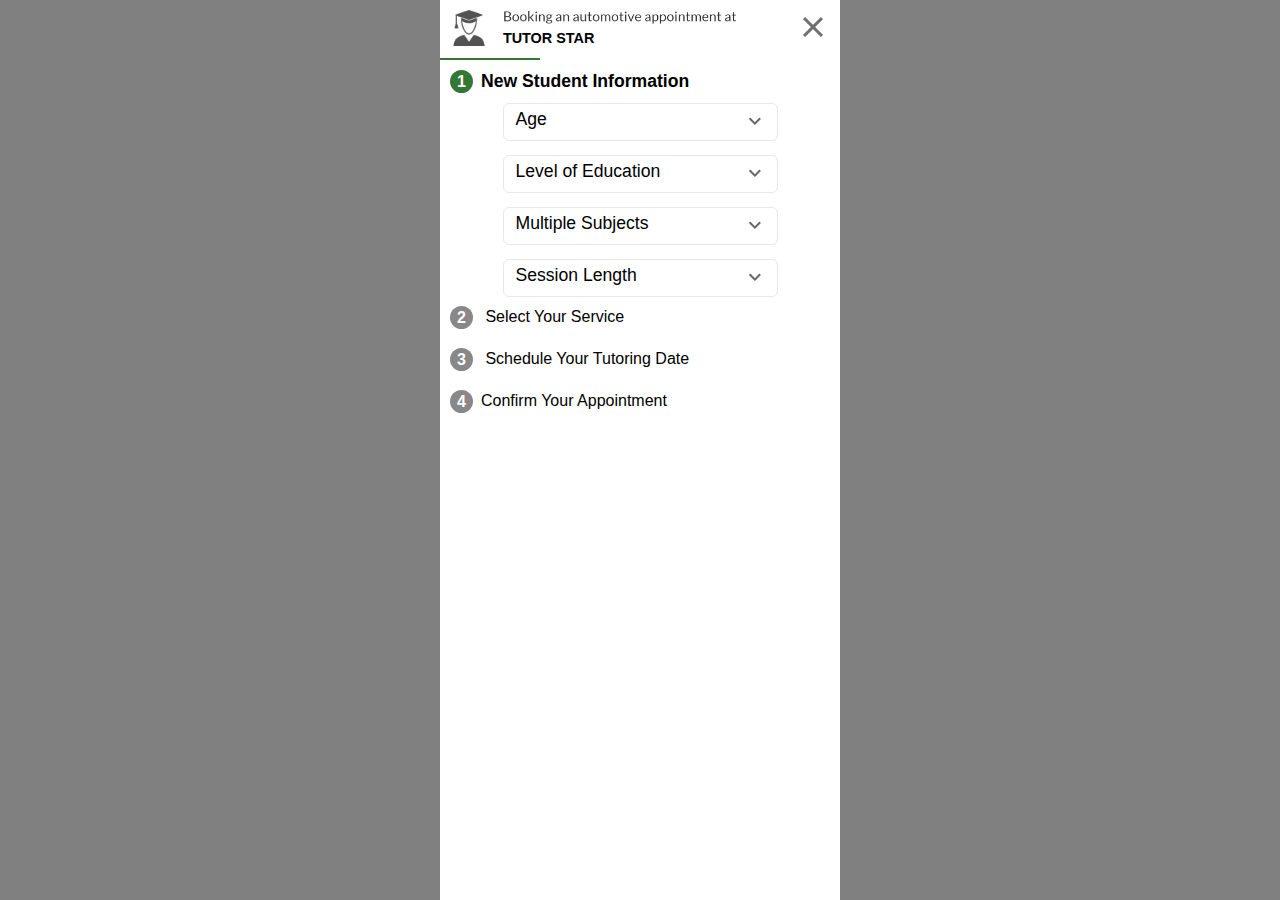
<file: index.html>
<!DOCTYPE HTML>
<html>

<head>
<meta name="viewport" content="width=device-width, initial-scale=1">
<script src="script/jquery.js"></script>
<script src="script/transition.js"></script>
<script src="script/newvehicle.js"></script>
<script src="script/scedule.js"></script>
<script src="script/main.js"></script>
<script src="script/modal.js"></script>
<script src="script/servicefunctions.js"></script>
<script src="script/confirm.js"></script>

<link rel="stylesheet" type="text/css" href="css/newvehicle.css">
<link rel="stylesheet" type="text/css" href="css/main.css">
<link rel="stylesheet" type="text/css" href="css/modal.css">
<link rel="stylesheet" type="text/css" href="css/vehiclestart.css">
<link rel="stylesheet" type="text/css" href="css/service.css">
<link rel="stylesheet" type="text/css" href="css/scedule.css">
<link rel="stylesheet" type="text/css" href="css/confirm.css">
<link rel="stylesheet" type="text/css" href="css/appointment.css">
<link rel="stylesheet" type="text/css" href="css/confirmcustomtxt.css">
<link rel="stylesheet" type="text/css" href="css/header.css">
</head>
<body>
<div id="app">

<!-- HEADER FOR APP-->
<header id="headerapp" class="headerappvehicle">
<!-- <img id="vhead" src="imgs/vehicleheader.png"></img> -->
<img  id="xreset" src="imgs/xsym.png" onclick="xres();"></img>
<img id="cantiresymbol" src="imgs/student.png"></img>
<img id="bookappoint" src="imgs/bookingauto.png"></img>
<!-- <p class="headertext">Booking an automotive appointment in</p> -->
<p class="dynamicheader">TUTOR STAR</p>
</header>

<!-- Vehicle symbol and information-->

<div class="stepicon" id="blankvehicleicon">
 <span class="activeicon">1</span><p class="boldtext">New Student Information</p>
<!-- <img id="v1select" class="stepicon" src="imgs/vehicleselsym.png"></img> -->
</div>

<div id="filledvehicleicon" class="stepicon" onclick="vehicleopentrans()">
  <span class="editicon"><img src="imgs/whitecheck.png"></img></span>  <p id="vehicleDynamicInfo" class="smallindent inlinetext"></p>
<a onclick="vehicleopentrans()" href="javascript:void(0);" class="editbutton">Edit</a>

</div>

<!-- VEHICLE SECTION -->
<div id="vehiclewrapper">

  <!-- dropdown for year -->
  <div id="dropyear" class="dropdownv">
  <div class="closed first">
  <p class="state1 untoucheddrop ">Age</p>
  <p class="state2 smalltext hide"> Age </p>
  <p id="dynamicyear" class="state2 "></p>
  <img class="arrow" src="imgs/arrowopen.png">
  </div>
  <ul id="yearul">
  <li class="innerd"></li>
  <li class="innerd">4 - 8 years old</li>
  <li class="innerd">8- 12 years old</li>
  <li class="innerd">13 - 17 years old</li>
  <li class="innerd">18+ years old</li>
  
  </ul>
  </div>

  <!-- dropdown for make -->
  <div id="make" class="dropdownv">
  <div  class="closed first">
  <p class="state1 untoucheddrop "> Level of Education</p>
  <p class="state2 smalltext hide"> Level of Education </p>
  <p id="dynamicmake" class="state2 "></p>
  <img class="arrow" src="imgs/arrowopen.png">
  </div>
  <ul id="makeul">
  <li class="innerd">Primary School level</li>
  <li class="innerd">Middle School level</li>
  <li class="innerd">Post Secondary level</li>
  <li class="innerd">University/ College level</li>
  <li class="innerd">Graduate School level</li>
  </ul>
  </div>

  <!-- dropdown for model -->
  <div id="model" class="dropdownv">
  <div  class="closed first">
  <p class="state1 untoucheddrop ">Multiple Subjects</p>
  <p class="state2 smalltext hide">  Multiple Subjects</p>
  <p id="dynamicmodel" class="state2 "></p>
  <img class="arrow" src="imgs/arrowopen.png">
  </div>
  <ul id="modelul">
  <li class="innerd">Learning Multiple Subjects</li>
  <li class="innerd"> Learning One Subject</li>

  </ul>
  </div>


  <div id="mileage" class="dropdownv">
        <div  class="closed first">
        <p class="state1 untoucheddrop ">Session Length </p>
        <p class="state2 smalltext hide">Session Length </p>
        <p id="dynamicmileage" class="state2 "></p>
        <img class="arrow" src="imgs/arrowopen.png">
        </div>
        <ul id="mileageul">
        <li class="innerd">1 hr</li>
        <li class="innerd">  2 hours </li>
        <li class="innerd"> 3 hours </li>
        <li class="innerd"> 4 hours </li>
        <li class="innerd"> 5 hours or more </li>
        </ul>
        </div>

<!-- 
 <a href="javascript:void(0);" onclick="serviceopentrans()"><img src="imgs/nextservice.png" id="nextservice" class="normalindent"></img> </a> -->
 <button class="nextconfirm normalindent" onclick="serviceopentrans()" id="nextservice">Next: Subjects</button>
 <br>
</div>
<!-- <img  id="xreset" src="imgs/xsym.png" onclick="xres();"></img> -->


<!-- Service icons -->
<div id="blankserviceicon" class="stepicon">
<!-- <img src="imgs/serviceicongrey.png" class="stepicon"></img><br> -->
<span class="futureicon">2</span><p class="inlinetext"> Select Your Service</p>
<br>
</div>

<div id="blankserviceactiveicon" class="stepicon">
<span class="activeicon">2</span><p class="boldtext"> Select Your Services</p>

<!-- <img src="imgs/serviceactive.png" id="serviceactive"></img> -->
</div>

<div id="filledserviceicon" class="stepicon" onclick="serviceopentrans()">
        <span class="editicon"><img src="imgs/whitecheck.png"></img></span> <div class="stopoverflow"><p id="serviceDynamicInfo" class="smallindent inlinetext"></p></div><a href="javascript:void(0);" onclick="serviceopentrans()" class="editbutton"> Edit </a>
<br>
</div>

<!-- SERVICE SECTION -->
<div id="servicecontainer">
        <!-- new icon for vehicle edit -->
        <div id="outsidebox">
        <div id="singlecheckidk"  onclick="checkpopup()" class="unchecked single"  data-forx=" I'm not sure what services I need "></div><span  class="idkdesc"> I'm not sure what services I need </span>
        </div>
        <div id="repaira" class="saccordion">
                <div class="innerscaccordion" onclick="openRepair()">Math<b id="repaircheckcounter"></b><img class="arrow" src="imgs/arrowopen.png"></div>
                <div class="innerscaccordion hideaccord"> <div class="unchecked"  data-forx="Basic Math"></div> <span  class="sdesc"> Basic Math </span></div>
                        <div class="innerscaccordion hideaccord"> <div class="unchecked"  data-forx="Algebra"></div><span  class="sdesc"> Algebra </span></div>
                        <div class="innerscaccordion hideaccord"> <div class="unchecked"  data-forx="Calculus"></div><span  class="sdesc"> Calculus </span></div>
        </div>
        <div id="oilchangea" class="saccordion">
            <div class="innerscaccordion" onclick="openOil()"> History <b id="oilcheckcounter"></b><img class="arrow" src="imgs/arrowopen.png"></div>
            <div class="innerscaccordion hideaccord"> <div class="unchecked"  data-forx="Ancient History"></div> <span  class="sdesc"> Ancient History </span> </div>
            <div class="innerscaccordion hideaccord"> <div class="unchecked"  data-forx="Recent History"></div> <span  class="sdesc"> Recent History  </span></div>
        </div>
        <div id="tiredrop" class="saccordion closeddrop" >
                <div class="innerscaccordion" onclick="openTire()" >English Services <b id="tirecheckcounter"></b><img class="arrow" src="imgs/arrowopen.png"></img></div>
                        <div class="innerscaccordion hideaccord"> <div class="unchecked"  data-forx="Grammar"></div> <span  class="sdesc">Grammar </span> </div>
                        <div class="innerscaccordion hideaccord"> <div class="unchecked"  data-forx="English Lit"></div><span  class="sdesc"> English Lit </span></div>
                        <div class="innerscaccordion hideaccord"> <div class="unchecked"  data-forx="Essay Writing 101"></div><span  class="sdesc"> Essay Writing 101 </span></div>
                        <div class="innerscaccordion hideaccord"> <div class="unchecked"  data-forx="Poetry"></div> <span  class="sdesc"> Poetry </span></div>
        </div>

        <div id="brakea" class="saccordion">
                <div class="innerscaccordion" onclick="openBrake()">Science<b id="brakecheckcounter"></b><img class="arrow" src="imgs/arrowopen.png"></div>
                <div class="innerscaccordion hideaccord"> <div class="unchecked"  data-forx="Elementary Science"></div><span  class="sdesc"> Elementary Science </span></div>
                <div class="innerscaccordion hideaccord"> <div class="unchecked"  data-forx="HighSchool Science"></div><span  class="sdesc"> HighSchool Science</span> </div>

        </div>
        <div id="batterya" class="saccordion">
                <div class="innerscaccordion" onclick="openBattery()" >Business <b id="batterycheckcounter"></b><img class="arrow" src="imgs/arrowopen.png"></div>
                <div class="innerscaccordion hideaccord"> <div class="unchecked"  data-forx="Public Speaking"></div><span  class="sdesc"> Public Speaking </span></div>
                        <div class="innerscaccordion hideaccord"> <div class="unchecked"  data-forx="Economics"></div><span  class="sdesc"> Economics </span></div>

        </div>
        <p class="commentspace boldtext"> Comments:</p>
        <textarea  onchange="changetextareasize(this)" oninput="changetextareasize(this)" name="textarea" id="commentbox2"  name="commentbox" ></textarea>

        <a href="javascript:void(0);" onclick="sceduleopentrans()"><button id="nextconfirm">NEXT: SCHEDULE</button></a>
        <br>
        <!-- <img  id="xreset" src="imgs/xsym.png"  onclick="xres();"></img> -->
        </div>



<!-- Scedule Header-->
<div id="blanksceduleicon" class="stepicon">
<span class="futureicon" id="month">3</span><p class="inlinetext"> Schedule Your Tutoring Date</p>
</div>

<div id="blanksceduleactiveicon" class="stepicon">
                <span class="activeicon">3</span><p class="inlinetext boldtext"> Schedule Your Tutoring Date</p>
</div>

<div id="filledsceduleicon" class="stepicon"  onclick="sceduleopentrans()">
        <span class="editicon"> <img src="imgs/whitecheck.png"></img></span><div class="stopoverflow" ><p id="sceduleDynamicInfo" class="smallindent inlinetext"></p></div><a href="javascript:void(0);" onclick="sceduleopentrans()" class="editbutton">Edit</a>
</div>

<!-- Scedule Section -->
<div id="scedulewrapper">
        <!-- <p class=" normalindent"> Please request a drop-off date and time: </p><br> -->
        <div class ="container">
                <section id="monthhide">
            <div class="month"  >
            <p class="arrowmonth"> < <strong class="monthheadermargin"> January, 2019 </strong> >  </p>
            </div>
            <table>
            <tr>
            <th> S </th>
            <th> M </th>
            <th> T </th>
            <th> W </th>
            <th> T </th>
            <th> F </th>
            <th> S </th>

            </tr>
            <tr>
            <td></td>
            <td></td>
            <td> 01 </td>
            <td id="firstdate"> 02 </td>
            <td class="cal"> 03</td>
            <td class="cal alttime3">04</td>
            <td> 05</td>
            </tr>
            <tr>
            <td class="cal"> 06 </td>
            <td class="cal alttime3"> 07 </td>
            <td class="cal greyedout"> 08 </td>
            <td class="cal"> 09 </td>
            <td class="cal greyedout"> 10 </td>
            <td> 11 </td>
            <td> 12 </td>
            </tr>
            <tr>
            <td  class="cal alttime3"> 13 </td>
            <td class="cal"> 14 </td>
            <td class="cal greyedout"> 15 </td>
            <td class="cal"> 16 </td>
            <td class="cal greyedout"> 17 </td>
            <td class="cal"> 18 </td>
            <td> 19 </td>
            </tr>
            <tr>
            <td class="cal"> 20 </td>
            <td class="cal alttime3"> 21 </td>
            <td class="cal"> 22 </td>
            <td class="cal"> 23 </td>
            <td class="cal greyedout"> 24 </td>
            <td class="cal"> 25 </td>
            <td class="cal alttime3"> 26 </td>
            </tr>
            <tr>
            <td class="cal alttime3"> 27 </td>
            <td class="cal"> 28 </td>
            <td class="cal greyedout"> 29 </td>
            <td class="cal"> 30 </td>
            <td class="cal greyedout"> 31 </td>
            <td></td>
            <td></td>
            </tr>
            </table>

        </section>
</div>
        <div id="dropofftime">
                <p class="boldtext margincont"> Drop off time:</p><br>
                <p id="dynamicdropofftime" class="boldtext margincont" onclick="edittime()"></p><a href="javascript:void(0);" onclick="edittime()" class="editbutton">Edit</a>
                <br><br>

        </div>


            <div id="selecttime" class="margincont">
          

<div id="leavecarcontainer">
        <p class="boldtext inlinetext"> How will you pick up your child? </p><img src="imgs/additionalinfo.png" class="addinfo"></img> <br><br>
        <div class="filledradio selecttime"  ></div><p class="inlinetext"> I will pick them up</p><br><br>
        <div class="unfilledradio required selecttime" ></div> <p class="inlinetext"> They can travel home themselves</p><br><br>
       
</div>


<!--- Shuttle Service Section-->
<div class="shuttlecontainer">
<p class="boldtext"  id="shuttleheader">Do you require your child to be driven home?</p>
<div class="unchecked2"  data-forx="Requested" id="needshuttle"></div> <p class="inlinetext"> Yes, I need shuttle service </p><br><br>
</div>




        <button onclick="confirmopentrans();" class="nextconfirm" id="toconfirm">NEXT: CONFIRM</button></a><br>

     
 </div>
          



 </div>




<!-- Confirm Header-->
<div id="blankconfirmicon" class="stepicon">
<span class="futureicon">4</span><p class="inlinetext">Confirm Your Appointment</p>
</div>

<div id="blankconfirmacticveicon" class="stepicon">
                <span class="activeicon">4</span><p class="inlinetext boldtext">Confirm Your Request</p>
</div>


<div id="filledconfirmicon" class="stepicon" >
        <span class="editicon"><img src="imgs/whitecheck.png"></img></span> <p id="sceduleDynamicInfo" class="smallindent"></p></div>



<!-- CONFIRM SECTION -->
<div id="confirmwrapper">
        <!-- <p class="normalindent">Please enter your contact information:</p> -->

        <!--New custom text fields for name email phone number-->

        <div class="textwrap" id="textname">
                <div class="textfield" contenteditable="true" onchange="reveal();" id="nametxt"><span class="defconfirmtext">Full Name*</span></div>
                <p class="texttop"> Full Name* </p>
                </div>

                <div class="textwrap" id="textphone">
                <div class="textfield" contenteditable="true" onchange="reveal();" id="phonetxt"><span class="defconfirmtext">Phone*</span></div>
                <p class="texttop"> Phone* </p>
                </div>


                <div class="textwrap" id="textemail">
                <div class="textfield" contenteditable="true" onchange="reveal();" id="emailtxt"><span class="defconfirmtext">Email*</span></div>
                <p class="texttop"> Email* </p>
                </div>

        <!--old text fields-->
        <!-- <input class="textfield" name="fullname" placeholder="Full Name">
        <input class="textfield" name="phone" placeholder="Telephone Number">
        <input class="textfield" name="email" placeholder="Email"> -->

        <div id="contactoptions">
                        <p class="boldtext" id="preferredheader"> Preferred method of contact: </p>
        <div class="indcontentwrapper"><div class="unchecked"  data-forx="Phone call"></div> <label> Phone call </label></div>
        <div class="indcontentwrapper"><div class="unchecked"  data-forx="SMS text message"></div><label> SMS text message</label></div>
        <div class="indcontentwrapper"><div class="unchecked" required data-forx="Email"></div> <label>Email</label></div>
        <p class="phonedisclaimer">Phone numbers may be used if we have questions regarding your Tutoring
                         Appointment (including SMS messages).</p>

        <!-- shuttle service check box--><br>
        <!-- <p class="boldtext"  id="shuttleheader">Do you require shuttle service?</p>
        <object class="unchecked2"  name="Requested"></object> <p class="inlinetext"> I need shuttle service </p><br><br>
        </div> -->

        <textarea name="textarea" id="commentbox"  name="commentbox" placeholder="What should we know about the student?"></textarea>

        <button onclick="confirminfo()" class="nextconfirm">BOOK IT!</button></a><br>
        <!-- <img  id="xreset" src="imgs/xsym.png"  onclick="xres();"></img> -->
</div>




<!-- END of App Body-->
</div>


</body>
</html>
</file>
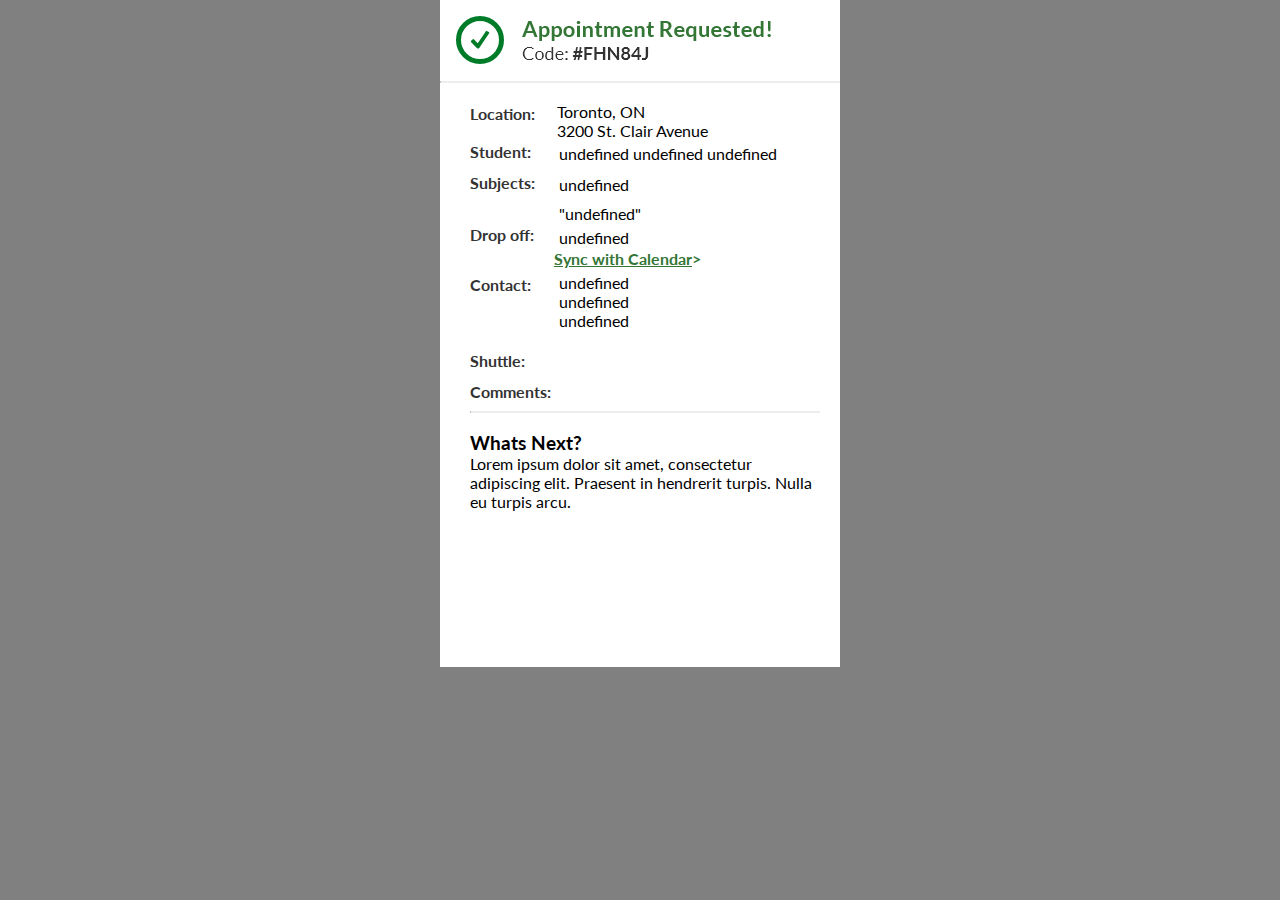
<file: appointmentinfo2.html>
<!DOCTYPE html>
<html>
  <head>
    <meta name="viewport" content="width=device-width, initial-scale=1" />
    <script src="script/jquery.js"></script>
    <script src="script/main.js"></script>
    <script src="script/modal.js"></script>
    <script src="script/scedule.js"></script>
    <script src="script/confirm.js"></script>
    <script src="script/appointment.js"></script>
    <script src="script/confirm.js"></script>
    <link
      href="https://fonts.googleapis.com/css?family=Lato"
      rel="stylesheet"
    />
    <link rel="stylesheet" type="text/css" href="css/scedule.css" />
    <link rel="stylesheet" type="text/css" href="css/confirm.css" />
    <link rel="stylesheet" type="text/css" href="css/main.css" />
    <link rel="stylesheet" type="text/css" href="css/modal.css" />
    <link rel="stylesheet" type="text/css" href="css/appointment2.css" />
  </head>
  <body onload="finalconfirmLoad()">
    <div id="app">
      <!-- header img section -->

      <!-- Giant checkmark Icon-->
      <img src="imgs/newarrowappointment.png" alt="" id="giantCheck" />
      <hr class="greyline" />
      <br />
      <label class="boldgrey">Location:</label>
      <p class="mcor">
        Toronto, ON <br />
        3200 St. Clair Avenue
      </p>
      <br />
      <!--dynamic info for vehicle-->
      <label class="boldgrey">Student:</label>
      <p id="vehicleDynamicInfo"></p>
      <br />
      <!-- dynamic info for services selected-->

      <label class="boldgrey">Subjects:</label>
      <p id="serviceDynamicInfo"></p>
      <br />
      <label></label>
      <p id="serviceDynamicComment"></p>
      <br />

      <!--- Scedule info -->
      <label class="boldgrey">Drop off:</label>
      <p id="sceduleDynamicInfo"></p>
      <br />
      <p id="synccal">
        <b><u>Sync with Calendar</u>></b>
      </p>
      <br />
      <!-- contact dynamic info-->
      <label class="boldgrey">Contact:</label>
      <div id="contactcontainer" class="inline">
        <p id="contactDynamicName"></p>
        <br />
        <p id="contactDynamicPhone"></p>
        <br />
        <p id="contactDynamicEmail"></p>
        <br /><br />
      </div>
      <br />
      <!-- comments dynamic info-->
      <label class="boldgrey">Shuttle:</label>
      <p id="shuttleDynamicInfo"></p>
      <br />
      <label class="boldgrey">Comments:</label>
      <p id="commentDynamicInfo"></p>
      <br />
      <div id="whatnextcontainer">
        <hr class="greyline" />
        <br />
        <h3>Whats Next?</h3>
        <p>
          Lorem ipsum dolor sit amet, consectetur adipiscing elit. Praesent in
          hendrerit turpis. Nulla eu turpis arcu.
        </p>
      </div>
    </div>
  </body>
</html>
</file>
<file: css/newvehicle.css>
*{
    margin: 0px;
    padding: 0px;
    }
    
    #vehiclewrapper{
    
    text-align: center
    }
    
    
    
    #dropyear{
    border-radius: 6px;
   /* border: 1px solid #777;*/
    display: inline-block;
    height: 100%;
    margin-top: 10px;
    }
    
    .first {
    width: 273px;
    height: 36px;
    border-radius: 6px;
    /*border: 1px solid #777;*/
    position: relative;
    text-align: left;
    
    }
    
    .innerd{
    height: 36px;
    text-align: left;
    }
    
    .defaultd { 
    margin-bottom: 1px;
    }
    
    ul{
    display: none;
    padding-left: 20px;
    list-style-type: none;
    }
    
    .arrow{
    position: absolute;
    right: 5px;
    top: 5px;
    }
    
    
    .untoucheddrop {
    font-size: 1.1em;
    position: absolute;
    left: 12px;
    top: 5px;
    
    }
    
    .dropdownv{
    
    margin: 5px auto;
    border-radius: 6px;
    border: 1px solid #e8e8e8;
    display: inline-block;
    height: 100%;
    }
    
    /* drop down in closed state with selected year */
    .state2{
    margin-left: 20px;
    }
    
    .bold{
    font-weight: bold;
    }
    
    .offlimits {
    color: #888;
    }
    
    .hide{
    display:none;
    }
    
    .smalltext {
    font-size:.8em;
    color: #888;
    }
</file>
<file: css/main.css>
*{
    margin: 0;
    padding: 0;
    font-family: 'Lato', sans-serif !important;
    }

body{
        width: 100%;
        background-color:grey;
        }
        
        
#v1select{
    margin-top: 18px;
    display: block;
        }
        
.normalindent{
    margin-left: 40px;
            
            }          


.inline{
 display: inline;
}

#vhead {
margin-bottom:5px;
width: 100%;
}
            

#app{
    margin: auto;
    width: 400px;
    min-height: 667px;
    background-color: white;
    overflow-y: scroll;
    overflow-x: hidden;
    
    
    }

    .verticalindent{
        margin-top: 7px;
        margin-bottom: 7px;
    }


    #nextservice{
        margin-top: 15px;
        display:block;
        display: none;
    }

    .stepicon{
        
        margin-left: 10px;
        margin-bottom: 19px;
    }


#xreset{
        position: absolute;
        top: 17px;
        right: 17px;
        
        }



#nextconfirm{
            background-color:#347636;
            width: 153px;
            height: 35px;
            border-radius: 6px;
            color: white;
            font-weight: bold;
            margin: 18px 40px;
            border: none;
            display: none;
            font-size: 14px;
        }
        
.innerscaccordion{
    position:relative; /* position relative important to maintain arrow absolute positioning */
    padding: 10px;
}

    @media screen and (max-width:600px) {
        #app{
        width: 100%;
        min-height: 100vh;
        }

        body{
            background-color: white
        }
    }

/* checkboxes consisttent make sure */
    .unchecked{
        margin-right: 10px;
    background-image:url("../imgs/squareunchecked.png");
    background-repeat: no-repeat;
    border: 0;
    border-radius: 5px;
    background-size: 100%;
    height: 24px;
    width: 24px;
    display: inline-block;
    vertical-align: middle;
    }

    
.checked {
    margin-right: 10px;
    background-image:url("../imgs/squarechecked.png");
    background-repeat: no-repeat;
    border: 0;
 border-radius: 5px;
    background-size: 100%;
    height: 24px;
    width: 24px;
    display: inline-block;
    vertical-align: middle;
    }


/* styling for checkboxes on confirm page, reproduced to prevent service function running again as they activate on intereactions with class */ 

    .unchecked2{
        margin-right: 10px;
    background-image:url("../imgs/squareunchecked.png");
    background-repeat: no-repeat;
    border: 0;
    border-radius: 5px;
    background-size: 100%;
    height: 24px;
    width: 24px;
    display: inline-block;
    vertical-align: middle;
    }

    
.checked2 {
    margin-right: 10px;
    background-image:url("../imgs/squarechecked.png");
    background-repeat: no-repeat;
    border: 0;
 border-radius: 5px;
    background-size: 100%;
    height: 24px;
    width: 24px;
    display: inline-block;
    vertical-align: middle;
    }
    

 /* old edit button */   
.edit{
    width: 43px;
    height: 23px;
    border-radius: 6px;
    background-color: white;
    color: #666;
    border:.7px solid #999;
    margin:0px;
    vertical-align: middle;
    text-decoration: none;
    }
    
    .edit:hover{
    background-color: #444;
    color: white;
    
    }

    .stepedit {
    vertical-align: middle;
    display:inline-block;

    }

    .stepcontainer{

        width: 290px;
        display: inline-block;
        padding-top: 7px;
        padding-bottom: 2px;
    }

    a{
        text-decoration: none;
    }

    

/* containers for new transitional / dynamic elements */
    #servicecontainer{
display: none;
    }

#filledvehicleicon {
position: relative;
display: none;
}

#blankserviceactiveicon{

    display: none;
}

#blankserviceicon {

    display: block;
}

#blanksceduleactiveicon {
display:none;
}
#filledserviceicon {
    position: relative;
    display:none;
}

#scedulewrapper {
display: none;
}

#confirmwrapper {
    display:none;
}


/* styling for icon circle */

.activeicon{
    line-height: 23px;
    vertical-align: middle;
    text-align: center;
    height: 23px;
    width: 23px;
    border-radius: 100%;
    color: white;
    font-weight:bold;
    background-color: #347636;
    display: inline-block;
    margin-right: 8px;
    }
    
    .editicon {
    line-height: 25px;
    vertical-align: middle;
    text-align: center;
    height: 23px;
    width: 23px;
    border-radius: 100%;
    color: white;
    font-weight: bold;
    background-color: #888;
    display: inline-block;
    margin-right: 8px;
    }
    
    
    .futureicon {
    line-height: 23px;
    vertical-align: middle;
    text-align: center;
    height: 23px;
    width: 23px;
    border-radius: 100%;
    color: white;
    font-weight:bold;
    background-color: #888;
    display: inline-block;
    margin-right: 8px;
    }

.boldtext {
    vertical-align: middle;
font-weight: bold;
font-size: 1.1em;
display: inline-block;
}

.inlinetext {
display:inline;
}

#filledconfirmicon {

    display:none;
}

#blankconfirmacticveicon{
    display:none;
}

#filledsceduleicon {
position: relative;

display: none;
}

#blankvehicleicon {
    margin-bottom: 0px;
}

.smallindent {
   /* margin-left: 10px; */
}

.editbutton{
    font-weight: 600;
    color: black;
    text-decoration: underline;
    position:absolute;
    right: 5%;
}

.stopoverflow {
    width: 74%;
    display: inline-block;
    vertical-align: top;
}

.test {
    position: relative;
}

header {
    position: relative;
}


.unfilledradio{
    margin-right: 10px;
background-image:url("../imgs/unfilledradio.png");
background-repeat: no-repeat;
border: 0;
border-radius: 5px;
background-size: 100%;
height: 18px;
width: 18px;
display: inline-block;
vertical-align: middle;
}


.filledradio {
margin-right: 10px;
background-image:url("../imgs/filledradio.png");
background-repeat: no-repeat;
border: 0;
border-radius: 5px;
background-size: 100%;
height: 18px;
width: 18px;
display: inline-block;
vertical-align: middle;
}

.addinfo {
    vertical-align: middle;
    margin-left: 5px;
}
</file>
<file: css/modal.css>
#modalcontainer{
    background-color: rgba(0,0,0, .7);
    width: 100%;
    overflow: hidden;
    position: absolute;
    z-index: 30;
    min-height: 100%;
    }
    
    #exitxmodal{
    text-align: center;
    margin: 7% auto;
    width: 90%;
    display: block;
    overflow: hidden;
    }
    
    #message2{
        background-color: white;
        width : 80%;
        padding: 15px;
        margin:  12% auto;
        border-radius: 12px;
        position:relative;
        overflow: hidden;
        box-sizing:border-box;
        }
        


    #message{
    background-color: white;
    width : 80%;
    padding: 15px;
    margin:  12% auto;
    border-radius: 12px;
    position:relative;
    overflow: hidden;
    box-sizing:border-box;
    }

    @media screen and (min-width:600px) {
        #message, #message2 {
            width:320px;
        }}
    
    .greenbutton{
            background-color:#347636;
            width: 205px; 
            height: 42px;
            border-radius: 6px;
            color: white;
            font-weight: bold;
            margin: 10px 40px;
            border: none;
           
        }
        .greenbuttonreverse{
            background-color:white;
            width: 205px; 
            height: 42px;
            border-radius: 6px;
            color: #347636;
            font-weight: bold;
            margin: 10px 40px;
            border: 2px solid #347636;
           
        }
    
    .greenbutton:hover, .greenbuttonreverse:hover{
            background-color:#03a23c;
            /* width: 205px; */
            height: 42px;
            border-radius: 6px;
            color: white;
            font-weight: bold;
            margin: 10px 40px;
            border: none;
           
        }
    div#message p, div#message button{
    margin: 15px auto;
    text-align:center;
    
    display: block;
    }

    
    
    #back{
    width: 100%;
    height: 100%;
    
    }
    
    #xmodal {
    left: 90%;
    position: absolute;
    }
    
    
    div#message #validate{
    border: 1px solid #999;
    width: 50%;
    height: 40px;
    border-radius: 6px;
    background-color: white;
    font-size: 1em;
    font-weight: bold;
    display:inline;
    
    }
    
    
    div#message #validate:hover{
    border: 1px solid #999;
    width: 50%;
    height: 40px;
    border-radius: 6px;
    background-color:#347636;
    font-size: 1em;
    color: white;
    
    
    }
    
    #vinmodaltext{
    text-align: left !important;
    font-weight:bold;
    }
    
    
    #vininfo {
    margin:auto;
    width: 90%;
    display: block;
    
    
    }
    
    
    #valinput{
    width: 80%;
    height: 33px;
    border-radius: 6px;
    border: 1px solid #999;
    
    }
    
    div#message .servicedesctext{
    font-weight: bold;
    
    }
    
    div#message .servicedesctext, div#message .sdescinnertext{
    text-align: left;
    }

    div#message #servicemodalheader {
        font-size: 1.2em;
        font-weight: bold;
        text-align: left;
    }


    .servicedesctext {
        font-weight: normal;
    }

    div#message .serviceinnerdesctext{
        font-weight: normal;
        text-align: left;
    }


    
#locationcontainer{
    background-color: rgba(0,0,0, .7);
    width: 100%;
    
    position: absolute;
    display: none;
    z-index: 120;
    }

    .innerbox{
        border: 1px solid #999;
        margin: 5%;
        padding: 2%;
        border-radius: 6px;
        }
        
        div#message div.innerbox .locsmalltext{
        font-size: 12px;
        color: #333333;
        text-align: left;
        margin: 2px;
        
        }
        
        .loclink{
        display: inline-block;
        margin-bottom: 10px;
        padding-top: 15px;
        color: black;
        font-weight: bold;
        }
        
        div#message div.innerbox .locnewheader{
        color: black;
        font-weight: bold;
        text-align: left;
        }
        

        .tinytext {
            font-size:.9em;
        }

        .block {

            display: block;
        }

    .pheader {
        margin-top: 20px;
        margin-left: 3.5px;
        margin-bottom: 4px;
    }

    .tmodalindent{
    margin-left: 3.5px;

    }

    .bottomindent {
       margin-bottom: 10px;
    }

    .topindent {

        margin-top: -10px;
        margin-bottom: 6px;
    }


    #dropofftime{
display: none;
/* allows edit button to be positioned correctly on desktop view */
position: relative;
    }

    .nobotmar{
        margin-bottom: 0px !important;
    }

    .notopmar{
margin-top: 8px !important;
    }
    
    .commentbuttonwidth {
width: 90%;
 margin-left: 4% !important;
margin-right: 5% !important;
    }

.cmodalheader {
    
    margin-top: 23px;
    margin-bottom: 4px;

}

.csmalltext {

    font-size: .85em;
}


/*comment box in modal for service */
#commentbox3{
    width: 98%;
    margin: auto;
    display: block;
    border-radius: 4px;
    box-sizing: border-box;
    border: 1px solid #e8e8e8;
    padding: 4px;
    padding-left: 8px;
    padding-top: 8px;
    font-size: .99em;
    height: 119px;
}
</file>
<file: css/vehiclestart.css>
#vin{
    display: block;
    margin-left: 40px;
    margin-top: 8px;
    margin-bottom: 12px;
}

/*
.unlocked {
    border: 1px solid black;
    text-decoration: black;
    font-weight: bold;
}
*/




@media screen and (max-width:400px) {
    
     .select-style select:enabled{
     border: 1px solid black;
     border-radius: 6px;
     padding-bottom: 9px;
     }
    
    
     /* dropdown styling start */
     .select-style select:disabled{
     border: 1px solid #ccc;
    /* padding bottom to fix hidden overflow with styling */
    padding-bottom: 9px;
    border-radius: 6px;
     }
    
     .select-style {
       margin-left: 40px;
        /* border: 1px solid #ccc;
        border: 1px solid black; */
        width: 273px;
        height: 36px;
        border-radius: 6px;
        /*overflow: hidden;*/
       /* background: #fafafa url("img/icon-select.png") no-repeat 90% 50%;*/
       background-color: white;
        box-sizing: border-box;
        margin-top: 5px;
        margin-bottom: 5px;
    }
    
    .select-style select, .select-style select option {
        padding: 10px;
        width: 273px;
        border: none;
        box-shadow: none;
        background: transparent;
        background-image: none;
        box-sizing: border-box;
    }
    
    .select-style select:focus {
        outline: none;
    }
    
    }
</file>
<file: css/service.css>
.saccordion{
    width: 315.5px;
    border-radius: 6px;
    border: 1px solid #e8e8e8;
    margin-left: 36px;
    box-sizing: border-box;
    margin-bottom: 4px;
    
    
}
.commentspace{
    margin-top: 22px;
    margin-left: 34px;
}

#commentbox2{
    width: 315.5px;
    margin: auto;
    display: block;
    border-radius: 4px;
    box-sizing: border-box;
    border: 1px solid #e8e8e8;
    padding-left: 8px;
    padding-top: 8px;
    font-size: .99em;
    min-height: 38px;
    position: relative;
    height: 33px;
    margin-left: 36px;
}

/* position for arrows on service page drop down */
.arrow{
    right: 10px;
    position: absolute; 
}

.hideaccord{
    display:none;
}

span.sdesc {
    text-decoration: underline;
}

.innerscaccordion:hover {

    background-color:rgba(100, 100,100, .1);
    }

    #serviceactive{
        margin-left: 9px;
        margin-top: 10px;
    }

#outsidebox{
    margin-left: 45px;
    margin-bottom: 7px;
}
</file>
<file: css/scedule.css>
*{
    margin: 0;
    padding: 0;
    
    }
    
    
    body {
    width: 100%;
    background-color: #666;
    }
    
    .selecteddate{
    background-color: #347635;
    border-radius: 100px;
    color: white !important;
    font-weight: bold;
    }
    
    
    .container {

    margin-left: 10%;
    margin-right: 10%;
    }
    
    .month{
    
    width: 100%;
    margin: auto;
    }
    

    .nextconfirm{
        background-color:#347636;
        width: 153px;
        height: 35px;
        border-radius: 6px;
        color: white;
        font-weight: bold;
        margin: 18px 40px;
        border: none;
        
       
    }
    
    .month p{
    display: block;
    text-align: center;
    }
    
    table {
    margin: auto;
    
    }
    
    td {
    color: #888;
    
    }
    .cal {
    color: black;
    cursor: pointer;
    }
    
    td, th{
    padding: 11px;
    
    }
    
    .uncheckradio {
    background-image: url("../imgs/uncheckedradio.png");
    background-repeat: no-repeat;
    height: 20px;
    width: 20px;
    
    }


    .checkradio {
        background-image: url("../imgs/checkedradio.png");
        background-repeat: no-repeat;
        height: 20px;
        width: 20px;
        
        }
    
    .monthheadermargin {
    margin: 20px;
    
    }
    
    a{
        text-decoration: none;
    }

    .stepicon {
        vertical-align: middle;
    }


    /* styling for updated scedule time buttons */

    .dtime{
        vertical-align: center;
width:30%;
height: 44px;
border:1px solid #347635;
background-color: white;
border-radius: 50px;
margin-bottom: 12px;
margin: 1.2%;
    }

.dtimeselected {
    width:30%;
height: 44px;
border:1px solid #347635;
color: white;
background-color: #347635;
margin-bottom: 10px;

}
   
#selecttime {
   
    display: block;
}


#toconfirm{
    margin-left: 0px;
    display:none;
}

.greytime {
    background-color:#E8E8E8;
    color: #666;
width:100%;
height: 44px;
border: none;
border-radius: 6px;
margin-bottom: 12px;
}

#selecttime2{
    display: none;
}

#firstdate {
    color: #347635;
    font-weight: bold;
}

.overridevert {
    vertical-align: baseline !important;
}

.shuttlecontainer{

    display: none;
}

#dynamicdropofftime {
    text-decoration:underline;
}


/* margin matching container class margin */
.margincont {
margin-left: 10%;
}
</file>
<file: css/confirm.css>
/* .textfield{
width: 275px;
height: 30px;
border-radius: 4px;
display: block;
padding: 5px;
box-sizing: border-box;
margin: 8px auto;
border: 1px solid #e8e8e8;
} */

#commentbox{
    width: 275px;
    height: 60px;
    margin: auto;
    display: block;
    border-radius: 4px;
    padding: 5px;
    box-sizing: border-box;
    border: 1px solid #e8e8e8;
}

#contactoptions {
    width: 275px;
    display:block;
    margin: auto;
    padding: 6px 0;

}

.indcontentwrapper{
    display:block;
    padding: 3px;
}

.grayline {
    border-top: .4px solid rgba(192,192,192,0.3);
}

div.indcontentwrapper label {
    margin-left: 5px;
    vertical-align: top;
}

.phonedisclaimer{
        font-size: .66em;
        color: #555;
        padding-bottom: 5px;

    }


 #shuttleheader{
display: block;
margin-bottom: 10px;
    }

#preferredheader{
margin-bottom: 6px;

    }
</file>
<file: css/appointment.css>
#giantCheck{
margin: 10px auto;
display: block;

}

label + p, .textright + p, #contactcontainer p, .inline p{
display: inline-block;
vertical-align: top; /* keep long strings in proper formatting */
max-width: 250px;

position: absolute;
left: 32%;
}

label {
 
    margin: 2px 0px 10px 30px;
    display: inline-block;
}


/* keeps contact information properly formatted in line */
#contactcontainer {
display:inline-block;
vertical-align: top; /* text stay aligned with top of element parent */

}

#whatnextcontainer{
    margin: 0 20px 0 30px;
}

#synccal{
    margin-top: 10px;
    color:#347636;
    display: inline-block;
    display: inline-block;
vertical-align: top; /* keep long strings in proper formatting */
max-width: 250px;
position: absolute;

}
.greyline {
    border-top: .5px solid rgba(192,192,192,0.3);
}

.boldgrey {
    color: #333;
    font-weight: bold;
}

label + span, label + p {
    display:inline-block;
    position: absolute;
    left: 30%;
}

.textright{
    text-align: right;
    width: 100px;
    display:inline-block;
    margin-right: 25px;
    margin-bottom: 7px;
}

.inline{
    display: inline-block;
}
</file>
<file: css/confirmcustomtxt.css>
.textfield{

    width: 275px;
    height: 40px;
    border-radius: 4px;
    display: block;
    padding: 15px 5px 5px 15px;
    box-sizing: border-box;
    margin: 8px auto;
    border: 1px solid #e8e8e8;
    z-index: 1;
    overflow:hidden;
    
    }
    
    .texttop{
    text-indent: -9999px;
    opacity: 100;
    width: 80px;
    display: block;
    padding: 0 8px;
    box-sizing: border-box;
    margin: -45px auto 0px auto;
    background-color: white;
    z-index:0;
    position:relative;
     left:-80px;
    font-size:.8em;
    color: #888;
    
    -webkit-filter: blur(0);
    }
    
    
    .textwrap{
    width: 275px;
    margin:35px auto;
    }
    
    .defconfirmtext{
    
    }

    #textname{
        margin-top: 0px;
    }
</file>
<file: css/header.css>
* {
  margin: 0;
  padding: 0;
}

#cantiresymbol {
  margin: 4px 5px;
  display: inline-block;
  width: 12%;
}

body {
  background-color: grey;

  width: 100%;
}
#app {
  width: 400px;
  min-height: 667px;
  background-color: white;
  overflow-y: scroll;
  overflow-x: hidden;
  min-height: 100vh;
}

#headerapp {
  height: 60px;
  width: 100%;
  position: relative;
}

#headerapp {
  margin-bottom: 10px;
}

.headerappvehicle:after {
  content: "";
  position: absolute;
  background: #347635;
  bottom: 0;
  left: 0;
  height: 2px;
  width: 25%;
}

.headerappservice:after {
  content: "";
  position: absolute;
  background: #347635;
  bottom: 0;
  left: 0;
  height: 2px;
  width: 50%;
}

.headerappscedule:after {
  content: "";
  position: absolute;
  background: #347635;
  bottom: 0;
  left: 0;
  height: 2px;
  width: 75%;
}

.headerappconfirm:after {
  content: "";
  position: absolute;
  background: #347635;
  bottom: 0;
  left: 0;
  height: 2px;
  width: 100%;
}
@media screen and (max-width: 400px) {
  #app {
    width: 100%;
  }

  body {
    background-color: white;
  }
}

.headertext {
  vertical-align: top;
  display: inline-block;
  padding-top: 12px;
  font-size: 0.75em;
}

.dynamicheader {
  vertical-align: top;
  font-weight: bold;
  font-size: 0.9em;
  /* text-decoration:underline; */
  display: inline-block;
  position: relative;
  bottom: 25px;
  left: 15%;
}

#bookappoint {
  margin-top: 6px;
  width: 59%;
  vertical-align: top;
}

@media screen and (min-width: 381px) {
  .dynamicheader {
    top: 30px;
    right: 60%;
    left: unset;
  }
}
</file>
<file: css/appointment2.css>
#giantCheck{
    margin: 10px 0px;
    display: block;
    
    }
    
    label + p, .textright + p, #contactcontainer p, .inline p{
    display: inline-block;
    vertical-align: top; /* keep long strings in proper formatting */
    max-width: 250px;
    left: 32%;
    }
    
    label {
        text-align: left;
        margin: 2px 20px 10px 30px;
        display: inline-block;
        width:65px;
    }
    
    
    /* keeps contact information properly formatted in line */
    #contactcontainer {
    display:inline-block;
    vertical-align: top; /* text stay aligned with top of element parent */
    
    }
    
    #whatnextcontainer{
        margin: 0 20px 0 30px;
    }
    
    #synccal{
        margin-top: -5px;
        color:#347636;
        display: inline-block;
        display: inline-block;
    vertical-align: top; /* keep long strings in proper formatting */
    max-width: 250px;
    margin-left: 114px;
   
    
    }
    .greyline {
        border-top: .5px solid rgba(192,192,192,0.3);
    }
    
    .boldgrey {
        color: #333;
        font-weight: bold;
    }
    
    label + span, label + p {
        display:inline-block;
        left: 30%;
    width: 60%;
    vertical-align: middle;
    word-break: break-word;
    }
    
    .textright{
        text-align: right;
        width: 100px;
        display:inline-block;
        margin-right: 25px;
        margin-bottom: 7px;
    }
    
    .inline{
        display: inline-block;
    }
    
    .mcor {
        margin-left: -2px;
        vertical-align: top;
    }
</file>
